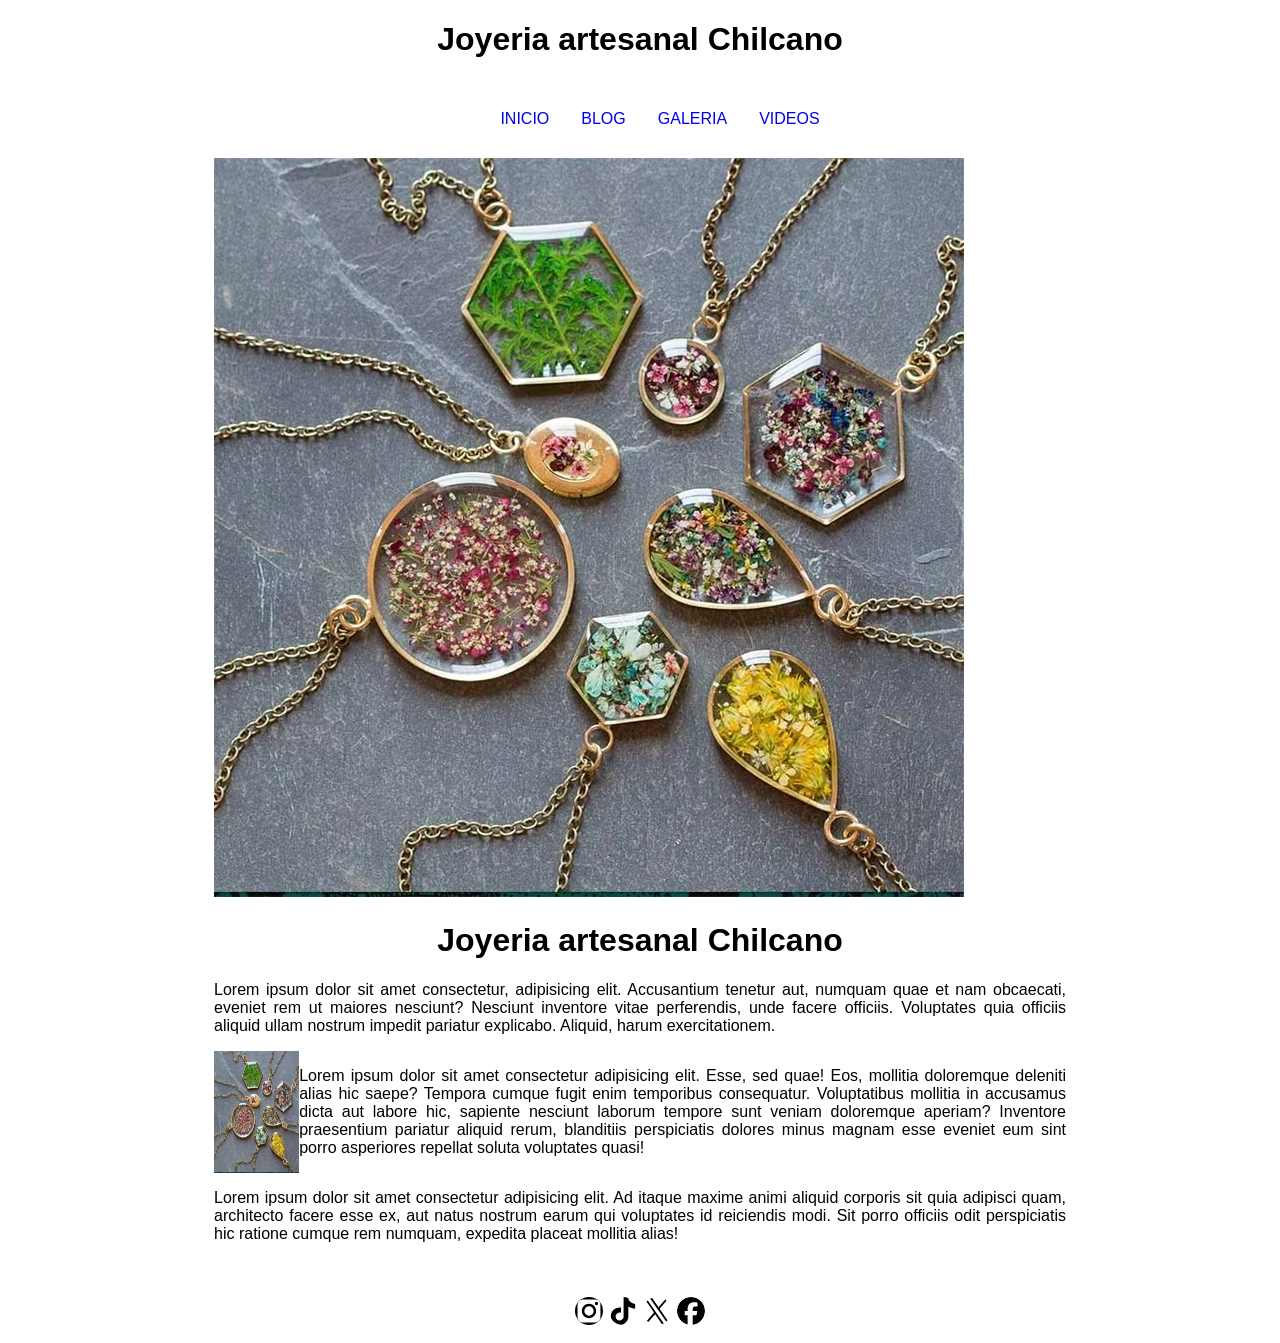
<file: blog.html>
<!DOCTYPE html>
<html lang="en">
<head>
    <meta charset="UTF-8">
    <meta name="viewport" content="width=device-width, initial-scale=1.0">
    <link rel="stylesheet" href="estilo.css">
    <title></title>
</head>
<body class="blog">

    <h1>Joyeria artesanal Chilcano</h1>
    <nav>
        <ul>
            <li><a href="index.html">INICIO</a></li>
            <li><a href="blog.html">BLOG</a></li>
            <li><a href="galeria.html">GALERIA</a></li>
            <li><a href="videos.html">VIDEOS</a></li>
        </ul>
    </nav>

    <main>
        <img src="Imagenes/galeria/WhatsApp Image 2026-05-24 at 15.54.47.jpeg" alt="">
        <h1>Joyeria artesanal Chilcano</h1>
        <p>
            Lorem ipsum dolor sit amet consectetur, adipisicing elit. Accusantium tenetur aut, numquam quae et nam obcaecati, eveniet rem ut maiores nesciunt? Nesciunt inventore vitae perferendis, unde facere officiis. Voluptates quia officiis aliquid ullam nostrum impedit pariatur explicabo. Aliquid, harum exercitationem.
        </p>
        <div class="texto-con-imagen">
            <img src="Imagenes/galeria/WhatsApp Image 2026-05-24 at 15.54.47.jpeg" class="img-ejm">
            <p>
                Lorem ipsum dolor sit amet consectetur adipisicing elit. Esse, sed quae! Eos, mollitia doloremque deleniti alias hic saepe? Tempora cumque fugit enim temporibus consequatur. Voluptatibus mollitia in accusamus dicta aut labore hic, sapiente nesciunt laborum tempore sunt veniam doloremque aperiam? Inventore praesentium pariatur aliquid rerum, blanditiis perspiciatis dolores minus magnam esse eveniet eum sint porro asperiores repellat soluta voluptates quasi!
            </p>
        </div>
        <p>
            Lorem ipsum dolor sit amet consectetur adipisicing elit. Ad itaque maxime animi aliquid corporis sit quia adipisci quam, architecto facere esse ex, aut natus nostrum earum qui voluptates id reiciendis modi. Sit porro officiis odit perspiciatis hic ratione cumque rem numquam, expedita placeat mollitia alias!
        </p>
    </main>

    <footer>
        <a href="https://www.instagram.com/?hl=es">
            <img src="Imagenes/iconos/instagram.svg" alt="">
        </a>
        <a href="https://www.tiktok.com/es-419/">
            <img src="Imagenes/iconos/tiktok.svg" alt="">
        </a>
        <a href="https://x.com/">
            <img src="Imagenes/iconos/x.svg" alt="">
        </a>
        <a href="https://www.facebook.com/">
            <img src="Imagenes/iconos/facebook.svg" alt="">
        </a>
    </footer>
    
    
</body>
</html>
</file>
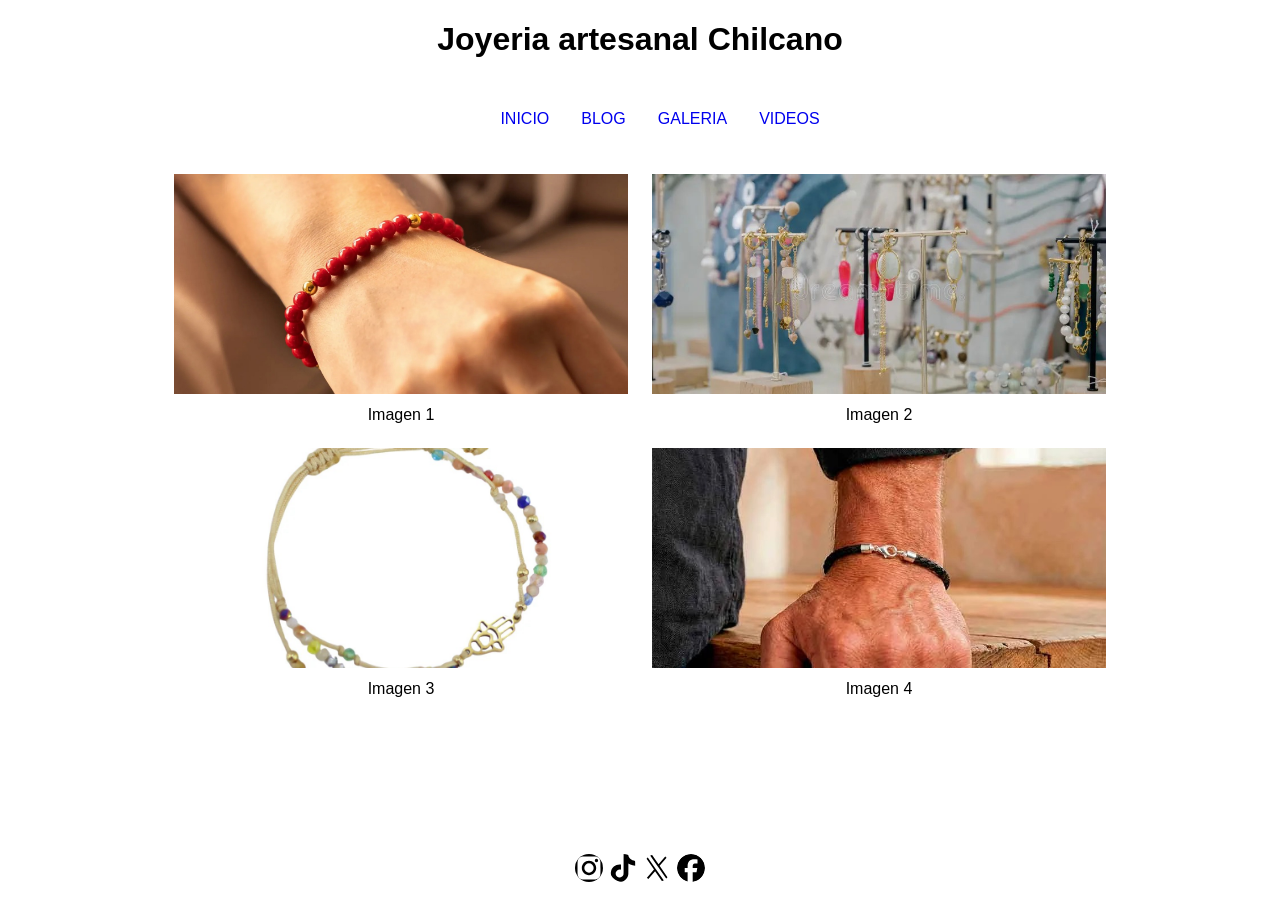
<file: galeria.html>
<!DOCTYPE html>
<html lang="en">
<head>
    <meta charset="UTF-8">
    <meta name="viewport" content="width=device-width, initial-scale=1.0">
    <link rel="stylesheet" href="estilo.css">
    <title></title>
</head>
<body class="galeria">

    <h1>Joyeria artesanal Chilcano</h1>
    <nav>
        <ul>
            <li><a href="index.html">INICIO</a></li>
            <li><a href="blog.html">BLOG</a></li>
            <li><a href="galeria.html">GALERIA</a></li>
            <li><a href="videos.html">VIDEOS</a></li>
        </ul>
    </nav>

    <main>
        <div class="galeria-imgs">
            <figure>
                <img src="Imagenes/galeria/Galeria1 2026-05-24 at 18.31.35 (1).jpeg" alt="">
                <figcaption>Imagen 1</figcaption>
            </figure>
            <figure>
                <img src="Imagenes/galeria/WhatsApp Image 2026-05-24 at 15.54.22.jpeg" alt="">
                <figcaption>Imagen 2</figcaption>
            </figure>
            <figure>
                <img src="Imagenes/galeria/Galeria3 2026-05-24 at 18.31.35 (2).jpeg" alt="">
                <figcaption>Imagen 3</figcaption>
            </figure>
            <figure>
                <img src="Imagenes/galeria/Galeria4.jpeg" alt="">
                <figcaption>Imagen 4</figcaption>
            </figure>
        </div>
    </main>

    <footer>
        <a href="https://www.instagram.com/?hl=es">
            <img src="Imagenes/iconos/instagram.svg" alt="">
        </a>
        <a href="https://www.tiktok.com/es-419/">
            <img src="Imagenes/iconos/tiktok.svg" alt="">
        </a>
        <a href="https://x.com/">
            <img src="Imagenes/iconos/x.svg" alt="">
        </a>
        <a href="https://www.facebook.com/">
            <img src="Imagenes/iconos/facebook.svg" alt="">
        </a>
    </footer>
    
    
</body>
</html>
</file>
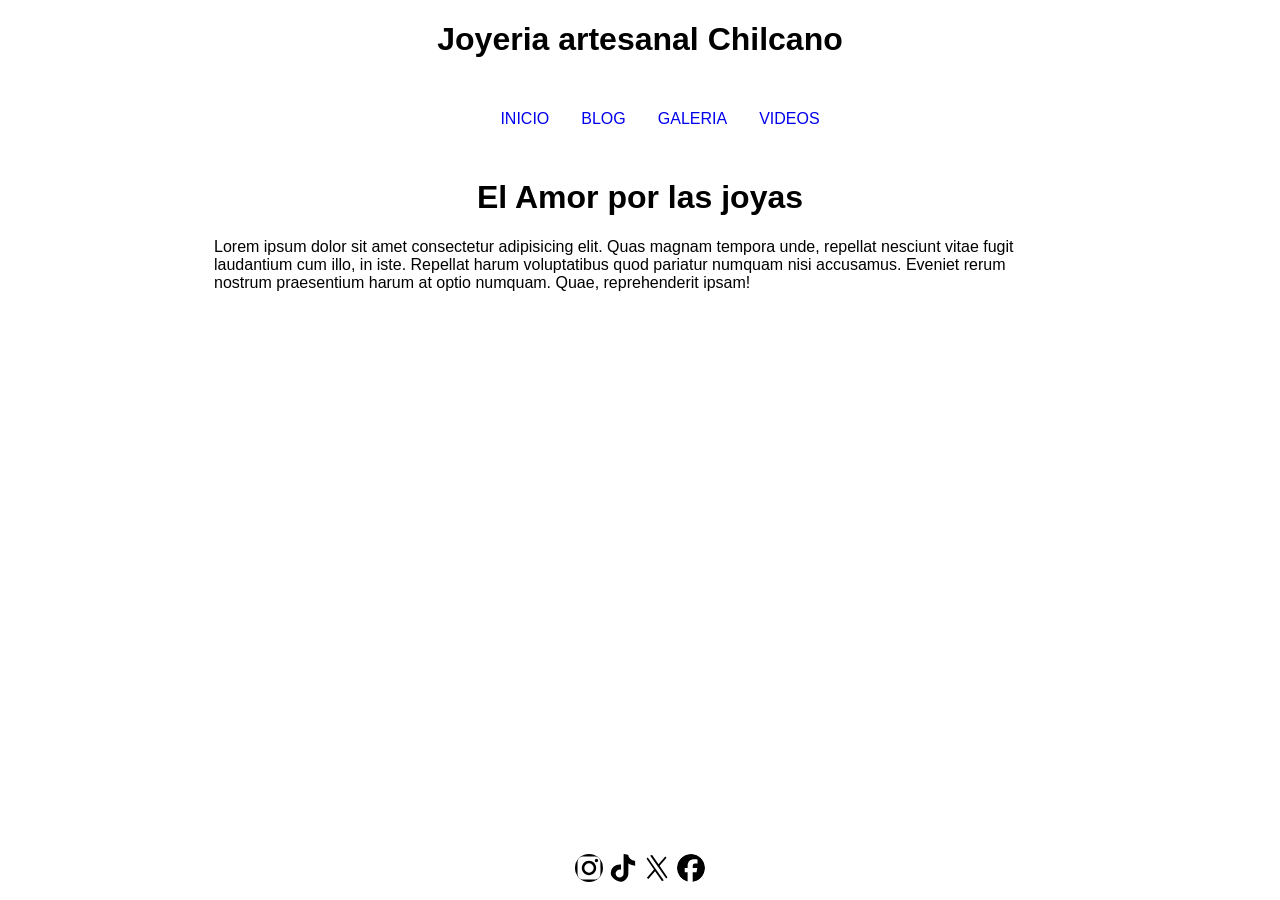
<file: videos.html>
<!DOCTYPE html>
<html lang="en">
<head>
    <meta charset="UTF-8">
    <meta name="viewport" content="width=device-width, initial-scale=1.0">
    <link rel="stylesheet" href="estilo.css">
    <title></title>
</head>
<body class="videos">

    <h1>Joyeria artesanal Chilcano</h1>
    <nav>
        <ul>
            <li><a href="index.html">INICIO</a></li>
            <li><a href="blog.html">BLOG</a></li>
            <li><a href="galeria.html">GALERIA</a></li>
            <li><a href="videos.html">VIDEOS</a></li>
        </ul>
    </nav>

    <main>
        <h1>El Amor por las joyas</h1>
        <p>Lorem ipsum dolor sit amet consectetur adipisicing elit. Quas magnam tempora unde, repellat nesciunt vitae fugit laudantium cum illo, in iste. Repellat harum voluptatibus quod pariatur numquam nisi accusamus. Eveniet rerum nostrum praesentium harum at optio numquam. Quae, reprehenderit ipsam!</p>
        <iframe width="560" height="315" src="https://www.youtube.com/embed/ZrakxDGpIBc?si=vUSTlaN5O7Li59ej" title="YouTube video player" frameborder="0" allow="accelerometer; autoplay; clipboard-write; encrypted-media; gyroscope; picture-in-picture; web-share" referrerpolicy="strict-origin-when-cross-origin" allowfullscreen></iframe>
    </main>

    <footer>
        <a href="https://www.instagram.com/?hl=es">
            <img src="Imagenes/iconos/instagram.svg" alt="">
        </a>
        <a href="https://www.tiktok.com/es-419/">
            <img src="Imagenes/iconos/tiktok.svg" alt="">
        </a>
        <a href="https://x.com/">
            <img src="Imagenes/iconos/x.svg" alt="">
        </a>
        <a href="https://www.facebook.com/">
            <img src="Imagenes/iconos/facebook.svg" alt="">
        </a>
    </footer>
    
</body>
</html>
</file>
<file: estilo.css>
* {
    box-sizing: border-box;
    text-align: center;
    font-family: 'Lucida Sans', 'Lucida Sans Regular', 'Lucida Grande', 'Lucida Sans Unicode', Geneva, Verdana, sans-serif;
}

body{
    margin: 0;
    min-height: 100vh;
    display: flex;
    flex-direction: column;
}

main{
    flex: 1;
}

ul{
    list-style-type: none;
    display: flex;
}

ul li a{
    display: block;
    padding: 14px 16px;
}

nav {
    display: flex;
    justify-content: center;
}

nav a{
    text-decoration: none;
}

nav a:hover{
    color: #ff9900;
    background-color: #333;
}

footer{
    display: flex;
    width: 100%;
    justify-content: center;
    align-items: center;
    gap: 6px;
    padding: 14px 8px;
}

footer a img {
    width: 28px;
    height: 28px;
    object-fit: cover;
    border-radius: 100px;
}

.principal{
    background-image: url('Imagenes/galeria/WhatsApp\ Image\ 2026-05-24\ at\ 15.54.22.jpeg') ;
    background-repeat: no-repeat;
    background-size: cover;
}

.blog main{
    width: 100%;
    max-width: 900px;
    margin: 0 auto;
    padding: 0 24px 24px;
    text-align: left;
}

.blog main p{
    text-align: justify;
}

.videos main{
    width: 100%;
    max-width: 900px;
    margin: 0 auto;
    padding: 0 24px 24px;
}

.videos main p{
    text-align: left;
}

.texto-con-imagen{
    display: flex;
}

.img-ejm{
    width: 10%;
    height: auto;
}

.galeria .galeria-imgs{
    width: 100%;
    max-width: 980px;
    margin: 0 auto;
    padding: 16px 24px 24px;
    display: grid;
    grid-template-columns: repeat(2, minmax(220px, 1fr));
    gap: 24px;
}

.galeria .galeria-imgs figure{
    margin: 0;
}

.galeria .galeria-imgs img{
    width: 100%;
    height: 220px;
    object-fit: cover;
    filter: none;
}

.galeria .galeria-imgs img:hover{
    filter: grayscale(100%);
}

.galeria .galeria-imgs figcaption{
    margin-top: 8px;
}
</file>
